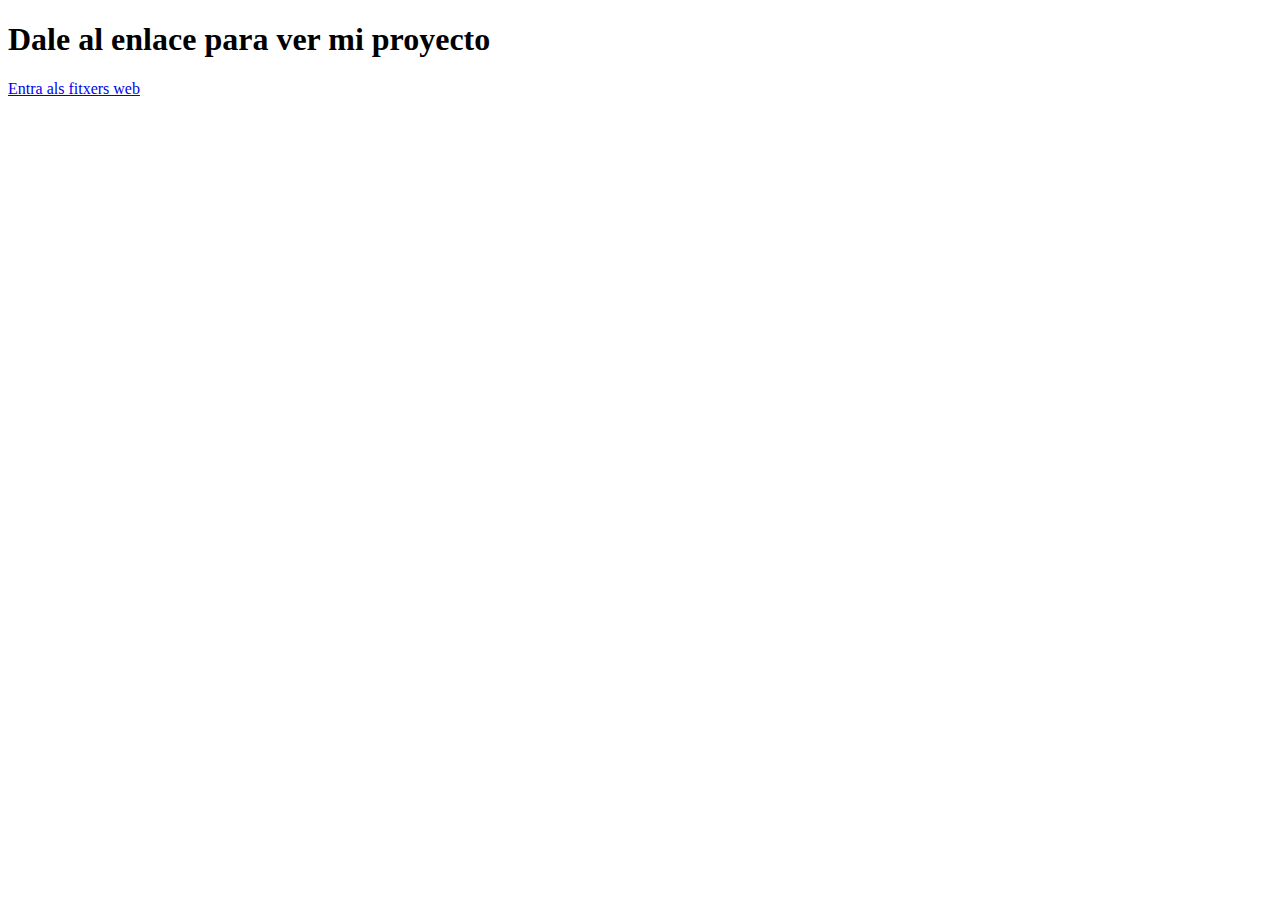
<file: index.html>
<!DOCTYPE html>
<html lang="en">
<head>
    <meta charset="UTF-8">
    <title>Projecte</title>
</head>
<body>
<h1>Dale al enlace para ver mi proyecto</h1>
<p><a href="src/main/resources/static/index.html">Entra als fitxers web</a></p>
</body>
</html>
</file>
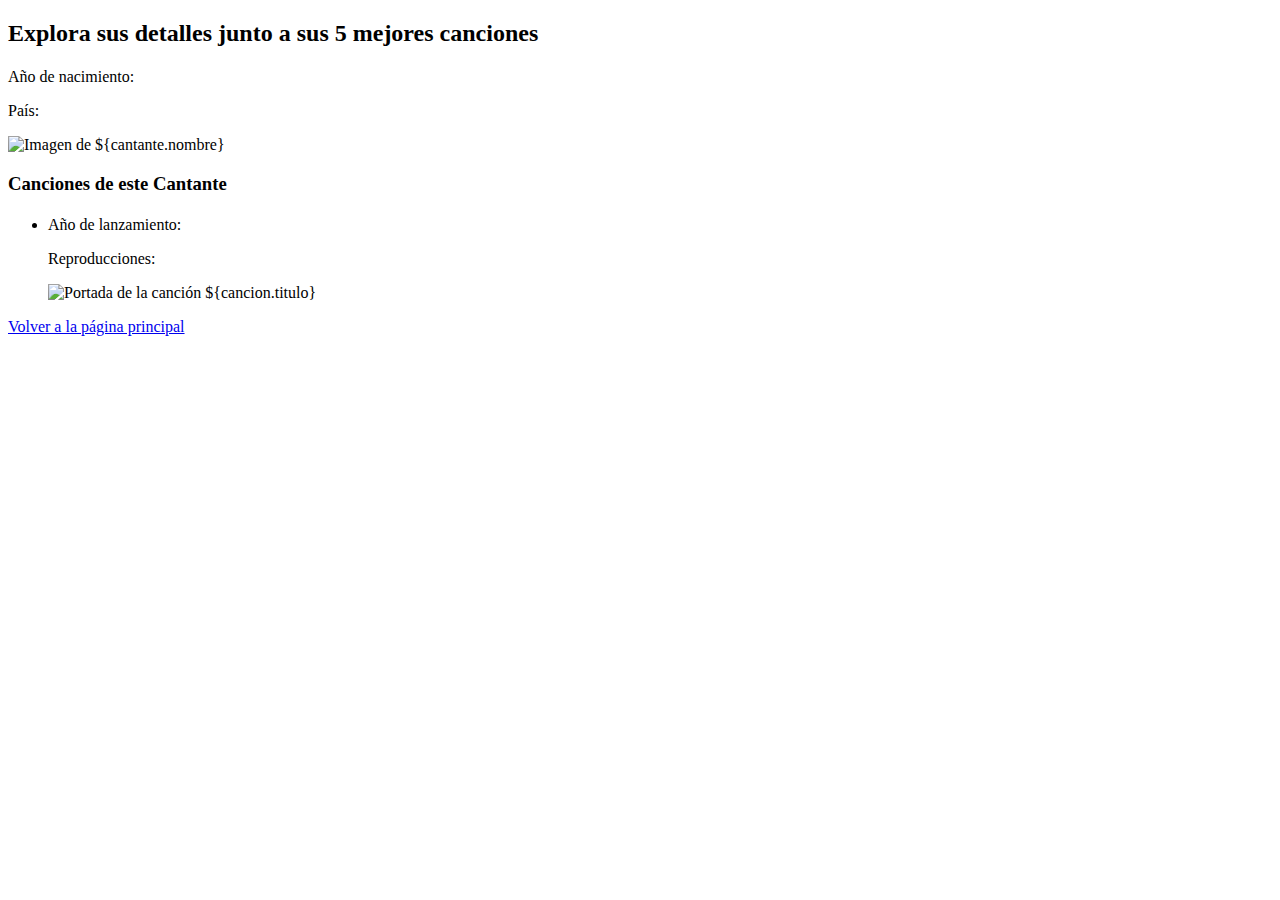
<file: src/main/resources/templates/plantillaCanciones.html>
<!DOCTYPE html>
<html lang="es" xmlns:th="http://www.thymeleaf.org">
<head>
    <meta charset="UTF-8">
    <title>Detalles del Cantante</title>
    <link rel="stylesheet" th:href="@{css/apariencia2.css}" />

</head>
<body>
<header>
    <h2>Explora sus detalles junto a sus 5 mejores canciones</h2>

    <!-- Detalles del cantante -->
    <h1 th:text="'Detalles de ' + ${cantante.nombre}"></h1>
    <p>Año de nacimiento: <span th:text="${cantante.añoNacimiento}"></span></p>
    <p>País: <span th:text="${cantante.pais}"></span></p>
    <img th:src="${cantante.imagen}" alt="Imagen de ${cantante.nombre}">
</header>

<main>
    <section>
        <h3>Canciones de este Cantante</h3>
        <ul>
            <li th:each="cancion : ${cantante.canciones}">
                <h4 th:text="${cancion.titulo}"></h4>
                <p>Año de lanzamiento: <span th:text="${cancion.añoLanzamiento}"></span></p>
                <p>Reproducciones: <span th:text="${cancion.reproducciones}"></span></p>
                <img th:src="${cancion.imagen}" alt="Portada de la canción ${cancion.titulo}">
            </li>
        </ul>
    </section>

    <!-- Enlace de regreso a la página principal -->
    <a href="index.html" class="button">Volver a la página principal</a>
</main>
</body>
</html>
</file>
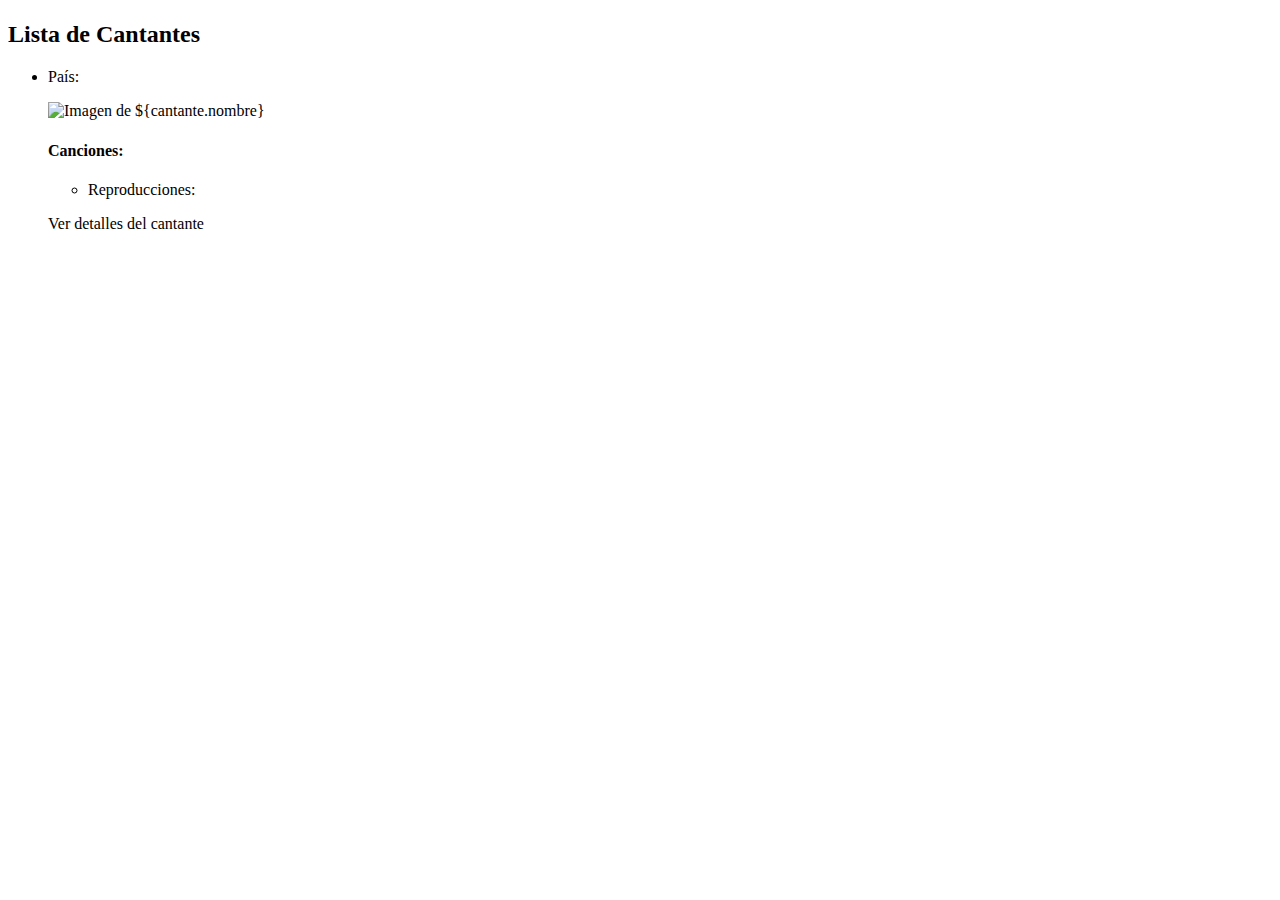
<file: src/main/resources/templates/plantillaCantantes.html>
<!DOCTYPE html>
<html lang="es" xmlns:th="http://www.thymeleaf.org">
<head>
    <meta charset="UTF-8">
    <title th:text="${nombre}">Mejores Cantantes con sus Canciones</title>
    <link rel="stylesheet" th:href="@{css/apariencia1.css}" />

</head>
<body>
<header>
    <h1 th:text="${nombre}"></h1>
    <p th:text="${descripcion}"></p>
</header>

<!--modificar la plantilla y poner una card cuadros pequeñitos en seciones -->

<main>
    <section>
        <h2>Lista de Cantantes</h2>
        <ul>
            <li th:each="cantante : ${cantantes}">
                <!-- Mostrar el nombre del cantante, año de nacimiento y su imagen -->
                <h3 th:text="${cantante.nombre + ' (' + cantante.añoNacimiento + ')'}"></h3>
                <p>País: <span th:text="${cantante.pais}"></span></p>
                <img th:src="${cantante.imagen}" alt="Imagen de ${cantante.nombre}" style="width: 150px; height: auto;">

                <h4>Canciones:</h4>
                <ul>
                    <li th:each="cancion : ${cantante.canciones}">
                        <!-- Mostrar título de cada canción, año de lanzamiento y reproducciones -->
                        <p th:text="${cancion.titulo + ' (' + cancion.añoLanzamiento + ')'}"></p>
                        <p>Reproducciones: <span th:text="${cancion.reproducciones}"></span></p>
                    </li>
                </ul>

                <!-- Enlace a la página de detalles del cantante -->
                <a th:href="@{'detalles_' + ${cantante.nombre} + '.html'}">Ver detalles del cantante</a>
            </li>
        </ul>
    </section>
</main>
</body>
</html>
</file>
